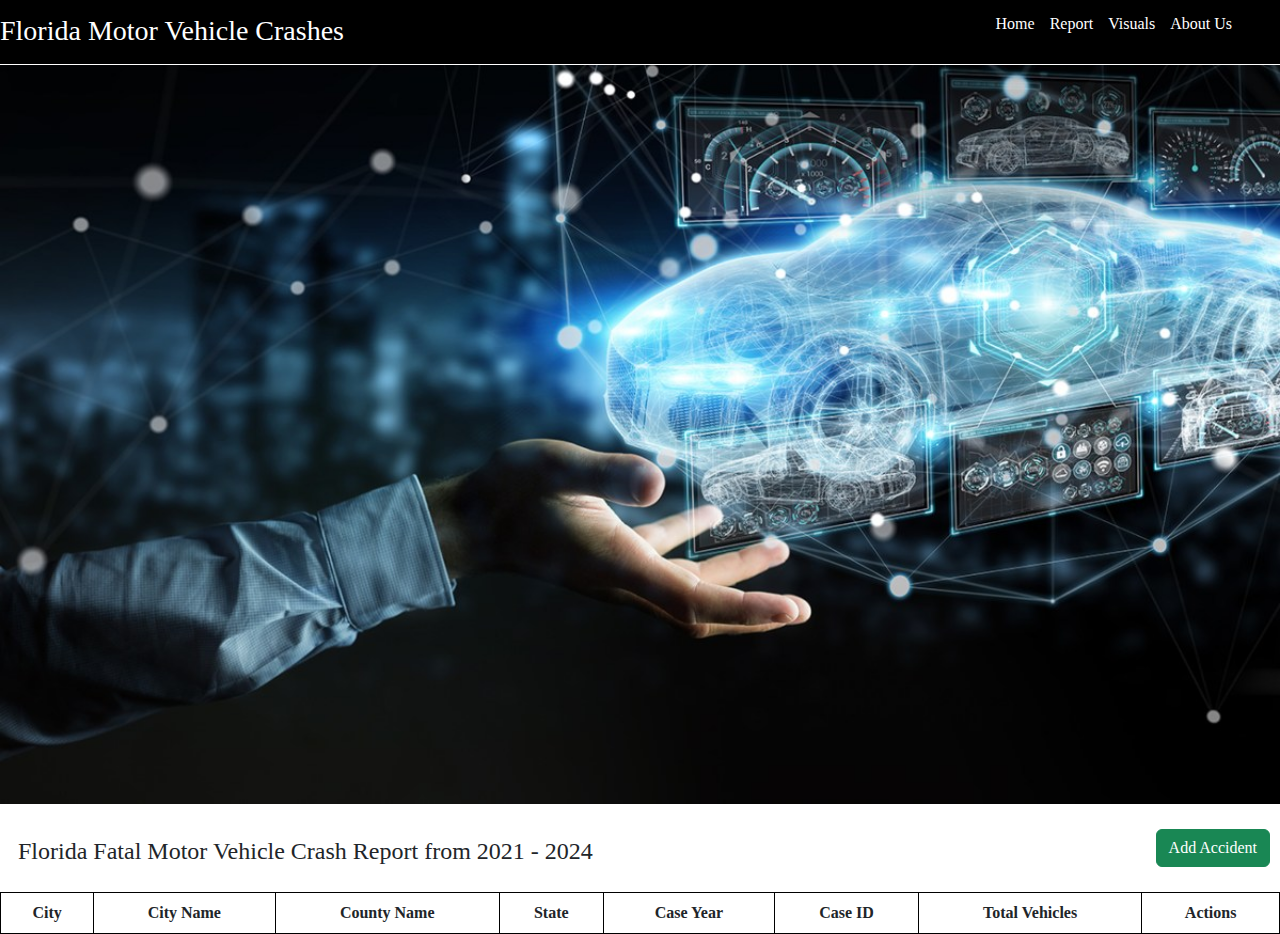
<file: html/index.html>
<!DOCTYPE html>
<html lang="en">

<head>
    <meta charset="UTF-8">
    <meta name="viewport" content="width=device-width, initial-scale=1.0">
    <link href="https://cdn.jsdelivr.net/npm/bootstrap@5.3.3/dist/css/bootstrap.min.css" rel="stylesheet">
    <link rel="stylesheet" href="../css/index.css">
    <script src="https://cdn.jsdelivr.net/npm/bootstrap@5.3.3/dist/js/bootstrap.bundle.min.js"></script>
    <title>Fatal Motor Vehicle</title>
</head>

<body>
    <nav class="navbar-main">
        <h3 class="main-header">Florida Motor Vehicle Crashes</h3>
        <ul class="nav-item-list">
            <li class="list-item"><a href="#top">Home</a></li>
            <li class="list-item"><a href="#report-header">Report</a></li>
            <li class="list-item"><a aria-current="page" href="charts.html" target="_top">Visuals</a></li>
            <li class="list-item"><a aria-current="page" href="about-us.html" target="_top">About Us</a></li>
        </ul>
    </nav>
    <div id="top" class="img-slide">
        <img src="./car3.jpg" />
    </div>
    <div class="header-sub">
        <h4 id="report-header" class="report-header"> Florida Fatal Motor Vehicle Crash Report from 2021 - 2024</h4>
        <a href="#form-divison"><button id="add-btn" class="btn btn-success add-accident">Add Accident</button><br /></a>
    </div>
    <table id="report" class="crash-report">
        <thead>
            <tr>
                <th>City</th>
                <th>City Name</th>
                <th>County Name</th>
                <th>State</th>
                <th>Case Year</th>
                <th>Case ID</th>
                <th>Total Vehicles</th>
                <th>Actions</th>
            </tr>
        </thead>
        <tbody></tbody>
    </table>
    <div id="accident-modal" class="modal">
        <div class="modal-content">
            <span class="close">&times;</span>
            <div class="form-div" id="form-divison">
                <form id="accidentForm" class="accident-form">
                    <h3 class="modal-heading">Record New Accident</h3>
                    <input type="hidden" id="accidentId" />
                    <input type="number" id="city" placeholder="Enter City number" required /> <br />
                    <input type="text" id="cityname" placeholder="Enter City Name" required /><br />
                    <input type="text" id="county" placeholder="Enter County Name" required /><br />
                    <input type="number" id="state" placeholder="Enter state" required /><br />
                    <input type="number" id="year" placeholder="Enter case year" required /><br />
                    <input type="text" id="caseid" placeholder="Enter case ID" required /><br />
                    <input type="number" id="vehicleno" placeholder="Enter Total Vehicles" required /><br />
                    <button id="addBtn" class="btn btn-success add-accident-btn" type="submit">Add Accident</button><br />
                </form>
            </div>
        </div>
    </div>
    <script src="../js/app.js"></script>
</body>

</html>
</file>
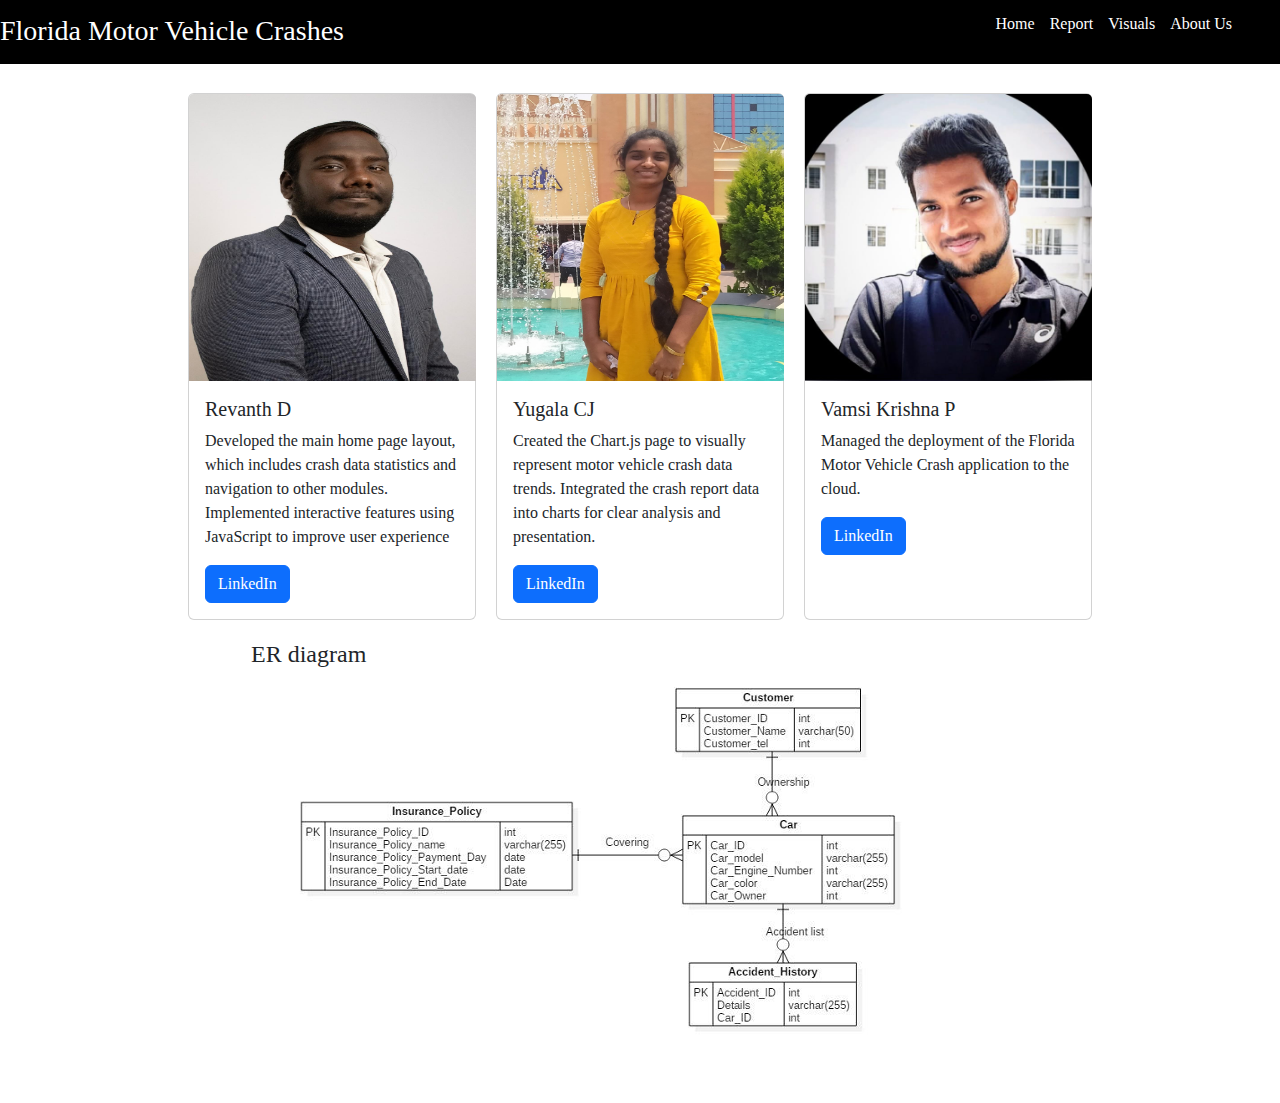
<file: html/about-us.html>
<!DOCTYPE html>
<html lang="en">
<head>
    <meta charset="UTF-8">
    <meta name="viewport" content="width=device-width, initial-scale=1.0">
    <link href="https://cdn.jsdelivr.net/npm/bootstrap@5.3.3/dist/css/bootstrap.min.css" rel="stylesheet">
    <link rel="stylesheet" href="../css/index.css">
    <script src="https://cdn.jsdelivr.net/npm/bootstrap@5.3.3/dist/js/bootstrap.bundle.min.js"></script>
    <title>About Us</title>
</head>
<body>
    <nav class="navbar-main">
        <h3 class="main-header">Florida Motor Vehicle Crashes</h3>
        <ul class="nav-item-list">
            <li class="list-item"><a aria-current="page" href="index.html" target="_top">Home</a></li>
            <li class="list-item"><a href="#report-header">Report</a></li>
            <li class="list-item"><a aria-current="page" href="charts.html" target="_top">Visuals</a></li>
            <li class="list-item"><a aria-current="page" href="about-us.html" target="_top">About Us</a></li>
        </ul>
    </nav>
    <div class="about-us-main" id="about">
        <div class="card" style="width: 18rem;">
            <img class="card-img-top" src="Revanth.jpeg" alt="Card image cap">
            <div class="card-body">
              <h5 class="card-title">Revanth D</h5>
              <p class="card-text">Developed the main home page layout, which includes crash data statistics and navigation to other modules.
                Implemented interactive features using JavaScript to improve user experience</p>
              <a href="https://www.linkedin.com/in/revanth-damodar-3a6980191?utm_source=share&utm_campaign=share_via&utm_content=profile&utm_medium=android_app" class="btn btn-primary">LinkedIn</a>
            </div>
          </div>
          <div class="card" style="width: 18rem;">
            <img class="card-img-top" src="Yugala.jpeg" alt="Card image cap">
            <div class="card-body">
              <h5 class="card-title">Yugala CJ</h5>
              <p class="card-text">Created the Chart.js page to visually represent motor vehicle crash data trends.
                Integrated the crash report data into charts for clear analysis and presentation.</p>
              <a href="https://www.linkedin.com/in/c-j-yugala-713043176?utm_source=share&utm_campaign=share_via&utm_content=profile&utm_medium=android_app" class="btn btn-primary">LinkedIn</a>
            </div>
          </div>
          <div class="card" style="width: 18rem;">
            <img class="card-img-top" src="vamsi.jpeg" alt="Card image cap">
            <div class="card-body">
              <h5 class="card-title">Vamsi Krishna P</h5>
              <p class="card-text">Managed the deployment of the Florida Motor Vehicle Crash application to the cloud.</p>
              <a href="https://www.linkedin.com/in/vamsikrishnapaladugu/" class="btn btn-primary">LinkedIn</a>
            </div>
          </div>
    </div>
    <div class="ER-container">
      <h4>ER diagram</h4>
      <img src="./ER.png"/>
    </div>
</body>
</html>
</file>
<file: css/index.css>
body {
    font-family: 'Ovo', serif;
    padding-top: 65px;
}
.navbar-main {
    width: 100%;
    position: fixed;
    display: flex;
    align-items: center;
    background-color: black;
    justify-content: space-between;
    left: 0px;
    right: 0px;
    top: 0px;
    z-index: 1000;
}
.main-header {
    display: flex;
    align-items: end;
    gap: 2px;
    margin-bottom: 3px;
    color: white;
}
.report-header {
    padding: 8px;
}
.nav-item-list {
    display: flex;
    padding-left: 3rem;
    padding-right: 3rem; 
    padding-top: 0.75rem;
    padding-bottom: 0.75rem;
    background-color: rgba(255, 255, 255, 0.5);
    box-shadow: 0 1px 2px 0 rgba(0, 0, 0, 0.05);
    font-family: 'Ovo', serif;
    background-color: transparent;
    list-style: none;
    gap: 15px;
}
.list-item a {
    color: white;
    text-decoration: none;
}

.nav-item-list .list-item a:hover {
    color: yellow;
}
.crash-report {
    width: 100%;
    border-collapse: collapse;
    padding-bottom: 20px;
}

th, td {
    border: 1px solid black;
    padding: 8px; 
    text-align: center;
}

.img-slide {
    position: relative;
    top: 0px;
    width: 100%;
}

img {
    width: 100%;
}

.accident-form {
    border: 1px solid black;
    border-radius: 24px;
    display: grid;
    justify-content: center;
    width: 37%;
    height: 30%;
    padding: 20px;
}

.modal-header {
    display: flex;
    justify-content: center;
}

input {
    padding: 8px;
    margin: 5px;
    border-radius: 10px;
}

.form-div {
    margin-top: 30px;
    display: flex;
    justify-content: center;
    margin-bottom: 10px;
}

.header-sub {
    display: flex;
    justify-content: space-between;
    margin-top: 15px;
    padding: 10px;
}
.modal {
    display: none;
    position: fixed;
    z-index: 1;
    left: 0;
    top: 0;
    width: 100%;
    height: 100%;
    background-color: rgba(0, 0, 0, 0.4);
  }
  .modal-content {
    background-color: #fefefe;
    margin: 15% auto;
    padding: 20px;
    border: 1px solid #888;
    width: 80%;
  }
.close {
    color: #aaa;
    float: right;
    font-size: 28px;
    font-weight: bold;
}
  
.close:hover, .close:focus {
    color: black;
    cursor: pointer;
}

.about-us-main {
    display: flex;
    justify-content: center;
    margin-top: 8px;
    padding: 20px;
    gap: 20px;
}

.card-img-top {
    width: 287px;
    height: 287px;
}

.visuals {
    margin-top: 8px;
    margin-bottom: 10px;
    display: grid;
    justify-content: center
}

canvas {
    width: 700px !important;
    height: 700px !important;
}
.cityPieChart {
    width: 300px !important;
    height: 300px !important;
}

.ER-container {
    display: grid;
    justify-content: center;
}
</file>
